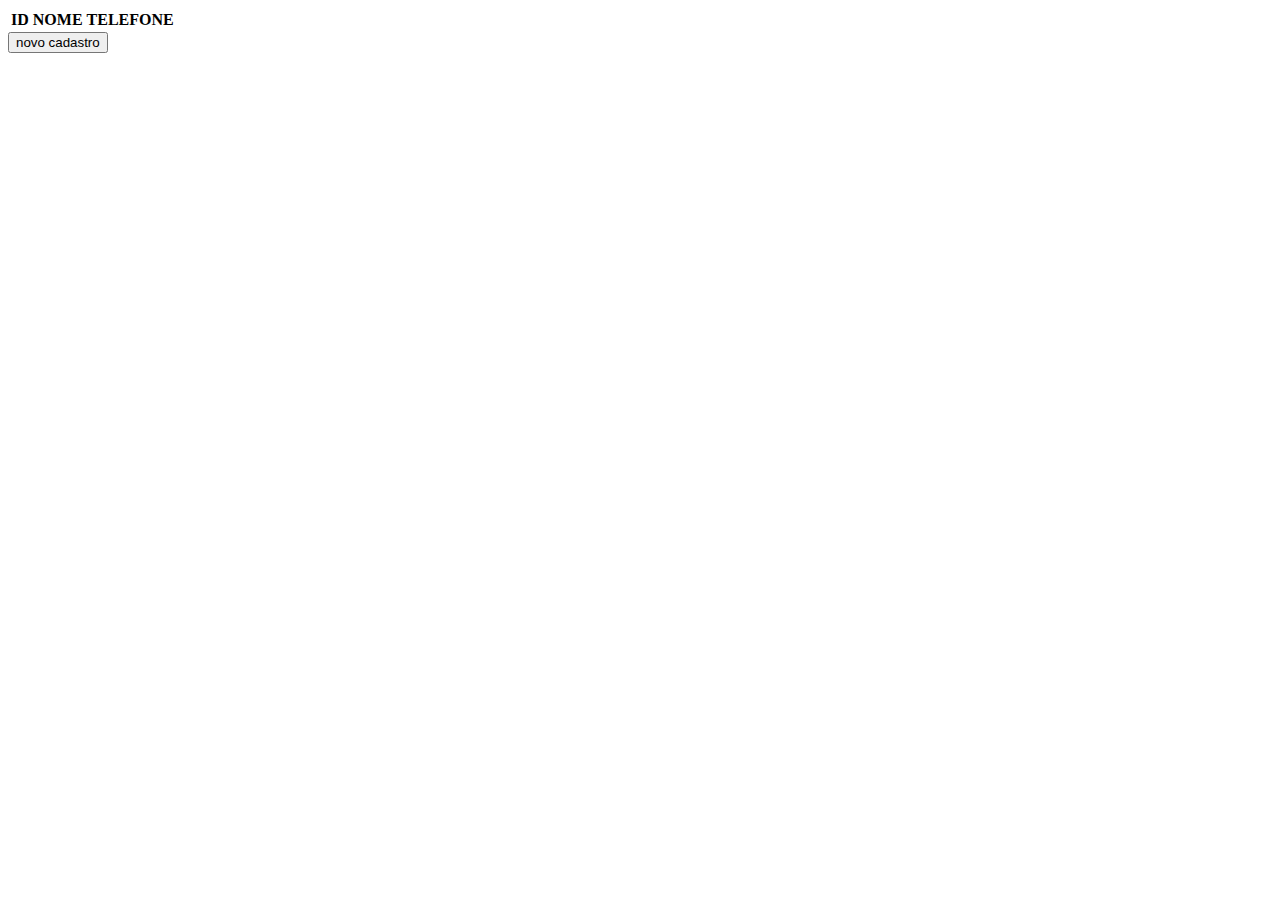
<file: Cadastro/index.html>
<!DOCTYPE html>
<html lang="pt-br">
<head>
    <meta charset="UTF-8">
    <meta http-equiv="X-UA-Compatible" content="IE=edge">
    <meta name="viewport" content="width=device-width, initial-scale=1.0">
    <title>Cadastro</title>
    <link rel="stylesheet" href="Css/style.css">
</head>
<body>
    <div id="lista-registros">
        <table>
            <thead>
                <tr>
                    <th>ID</th>
                    <th>NOME</th>
                    <th>TELEFONE</th>
                </tr>
            </thead>
            <tbody>

            </tbody>
        </table>
        <button>novo cadastro</button>
    </div>
    <div id="cadastro-registro">
        <div class="label">
            <div>ID</div>
            <div>
                <input type="number" name="txtid" id="codigo" placeholder="Digite o código" readonly>
            </div>
        </div>
        <div class="label">
            <div>NOME</div>
            <div>
                <input type="text" name="txtnome" id="nome" placeholder="Digite o nome">
            </div>
        </div>
        <div class="label">
            <div>TELEFONE</div>
            <div>
                <input type="text" name="txttelefone" id="telefone" placeholder="Digite o telefone">
            </div>
        </div>
        <div><button>Salvar</button>
        <button onclick="visualisar(lista)">cancelar</button></div>
    </div>
    <script src="JavaScript/main.js"></script>
</body>
</html>
</file>
<file: Cadastro/Css/style.css>
input{
    width: 80%;
    padding: 20px;
    border: 5px solid #ccc;
    border-radius: 10px;
    font-size: 1rem;
}

.label>div{
    display: flex;
}

#cadastro-registro{
    display: none;
    flex-direction: column;
    gap: 30px;

}
.label>div>input{
    flex: 1;
}
</file>
